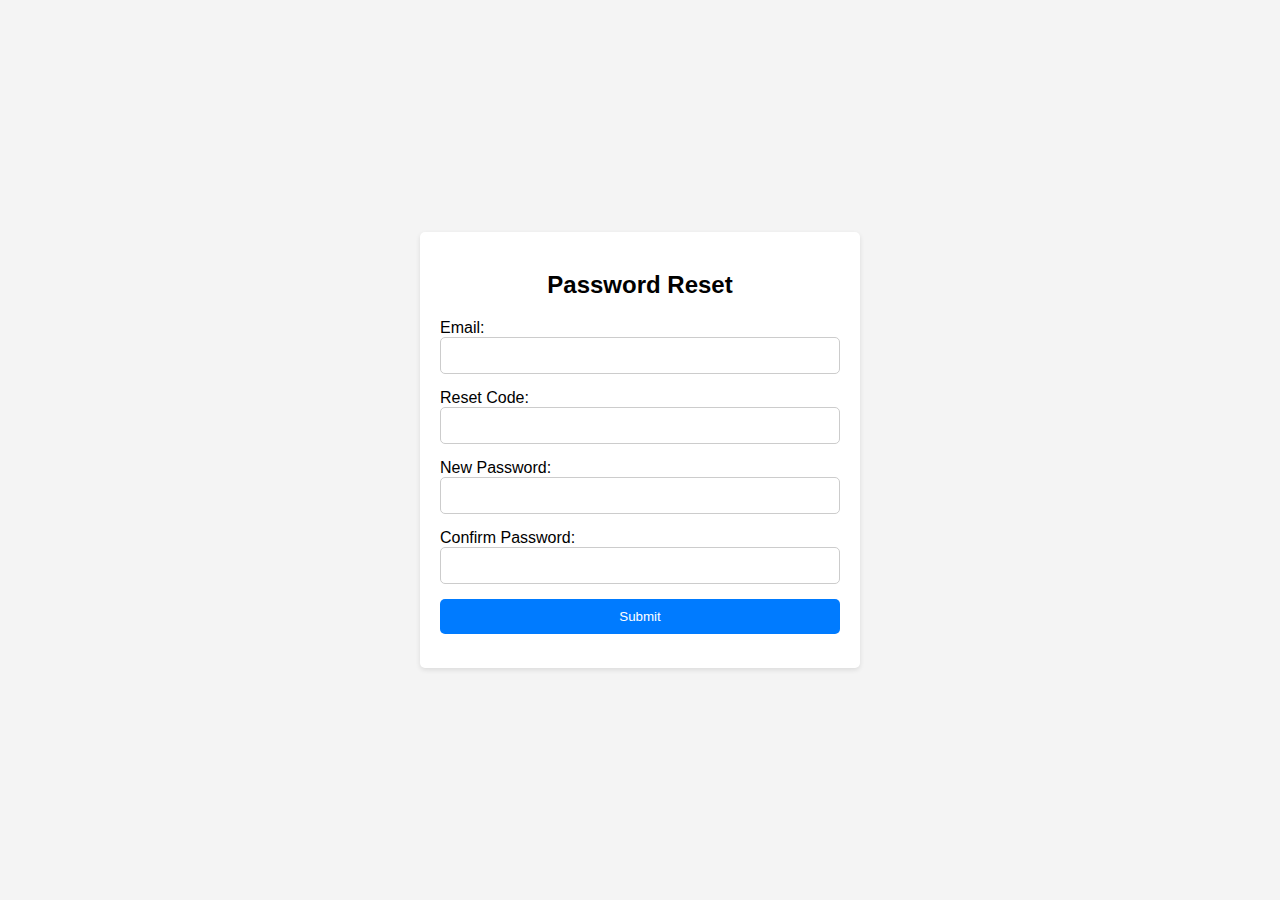
<file: templates/pages/password_reset.html>
<!DOCTYPE html>
<html lang="en">
<head>
    <link rel="icon" href="https://storage.googleapis.com/web-pictures-13450.appspot.com/pictures/youthSaver.png?Expires=2030360809&GoogleAccessId=firebase-adminsdk-vx7yk%40web-pictures-13450.iam.gserviceaccount.com&Signature=QU9Tp4qLJu2DMNwtD7%2B8Z64kG3B96FzRgvibvN0fezSPDcHiylhUIc2BtyDYoPmWyg9JFls41ZpkrLzRK%2FVkG7vyW8t%2BiJzNGzAuXq3vWrRSoarelhVY7PqlsU2LrH03sd3qKAoAxu4gi2P78nlCzKy4VDp2n1gIsftPDd%2B846yWiUjoXOdRsCAtyla7oJG%2BxwB71wsOl8Pq0WHKOjUDN7kMHnVIRCM3S7cB58nQwn1mnelPWG8BahXVoLtae9dXfajJzPk%2FUUDMDspp%2B46nDYYVA34%2BDOmnKJhCiKp%2FQmzw%2FNQeuXic2OvGX9iGEU0b3JGGfewzdiHYTsFXGgAezw%3D%3D" type="image/icon type">
    <meta charset="UTF-8">
    <meta name="viewport" content="width=device-width, initial-scale=1.0">
    <title>Password Reset</title>
    <style>
        body {
            font-family: Arial, sans-serif;
            margin: 0;
            padding: 0;
            background-color: #f4f4f4;
            display: flex;
            justify-content: center;
            align-items: center;
            height: 100vh;
        }
        .container {
            width: 400px;
            background-color: #fff;
            padding: 20px;
            border-radius: 5px;
            box-shadow: 0 2px 5px rgba(0, 0, 0, 0.1);
        }
        h2 {
            text-align: center;
            margin-bottom: 20px;
        }
        input[type="text"], input[type="password"], input[type="email"] {
            width: 100%;
            padding: 10px;
            margin-bottom: 15px;
            border: 1px solid #ccc;
            border-radius: 5px;
            box-sizing: border-box;
        }
        input[type="submit"] {
            width: 100%;
            padding: 10px;
            background-color: #007bff;
            color: #fff;
            border: none;
            border-radius: 5px;
            cursor: pointer;
            transition: background-color 0.3s ease;
        }
        input[type="submit"]:hover {
            background-color: #0056b3;
        }
        .error-message {
            color: red;
            font-size: 14px;
            margin-top: 10px;
        }
    </style>
</head>
<body>
    <div class="container">
        <h2>Password Reset</h2>
        <form id="resetForm" action="/reset_password" method="POST">
            <input type="hidden" name="student_number" value="{{ student_number }}">
            <label for="email">Email:</label>
            <input type="email" id="email" name="email" required>
            <label for="resetCode">Reset Code:</label>
            <input type="text" id="resetCode" name="reset_code" required>
            <label for="newPassword">New Password:</label>
            <input type="password" id="newPassword" name="new_password" required>
            <label for="confirmPassword">Confirm Password:</label>
            <input type="password" id="confirmPassword" name="confirm_password" required>
            <input type="submit" value="Submit">
            <p class="error-message" id="errorMessage"></p>
        </form>
    </div>
</body>
</html>
</file>
